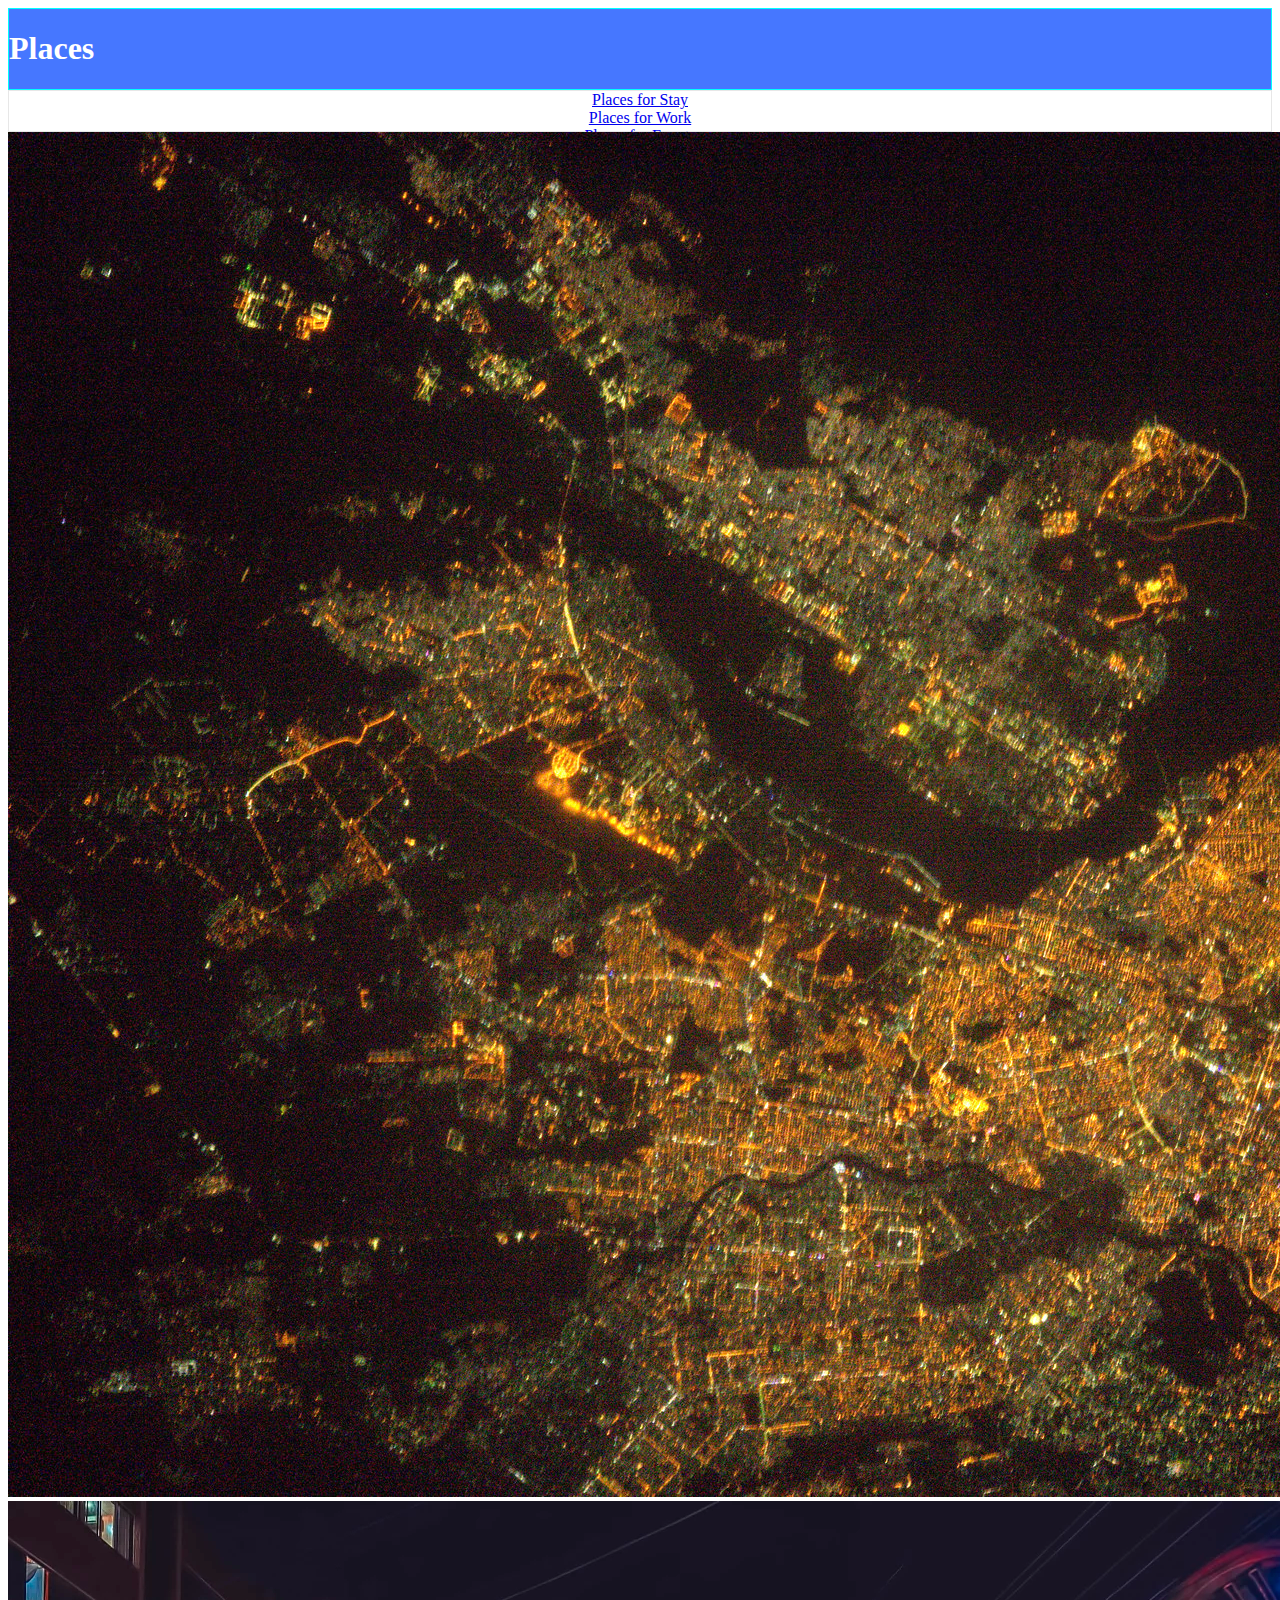
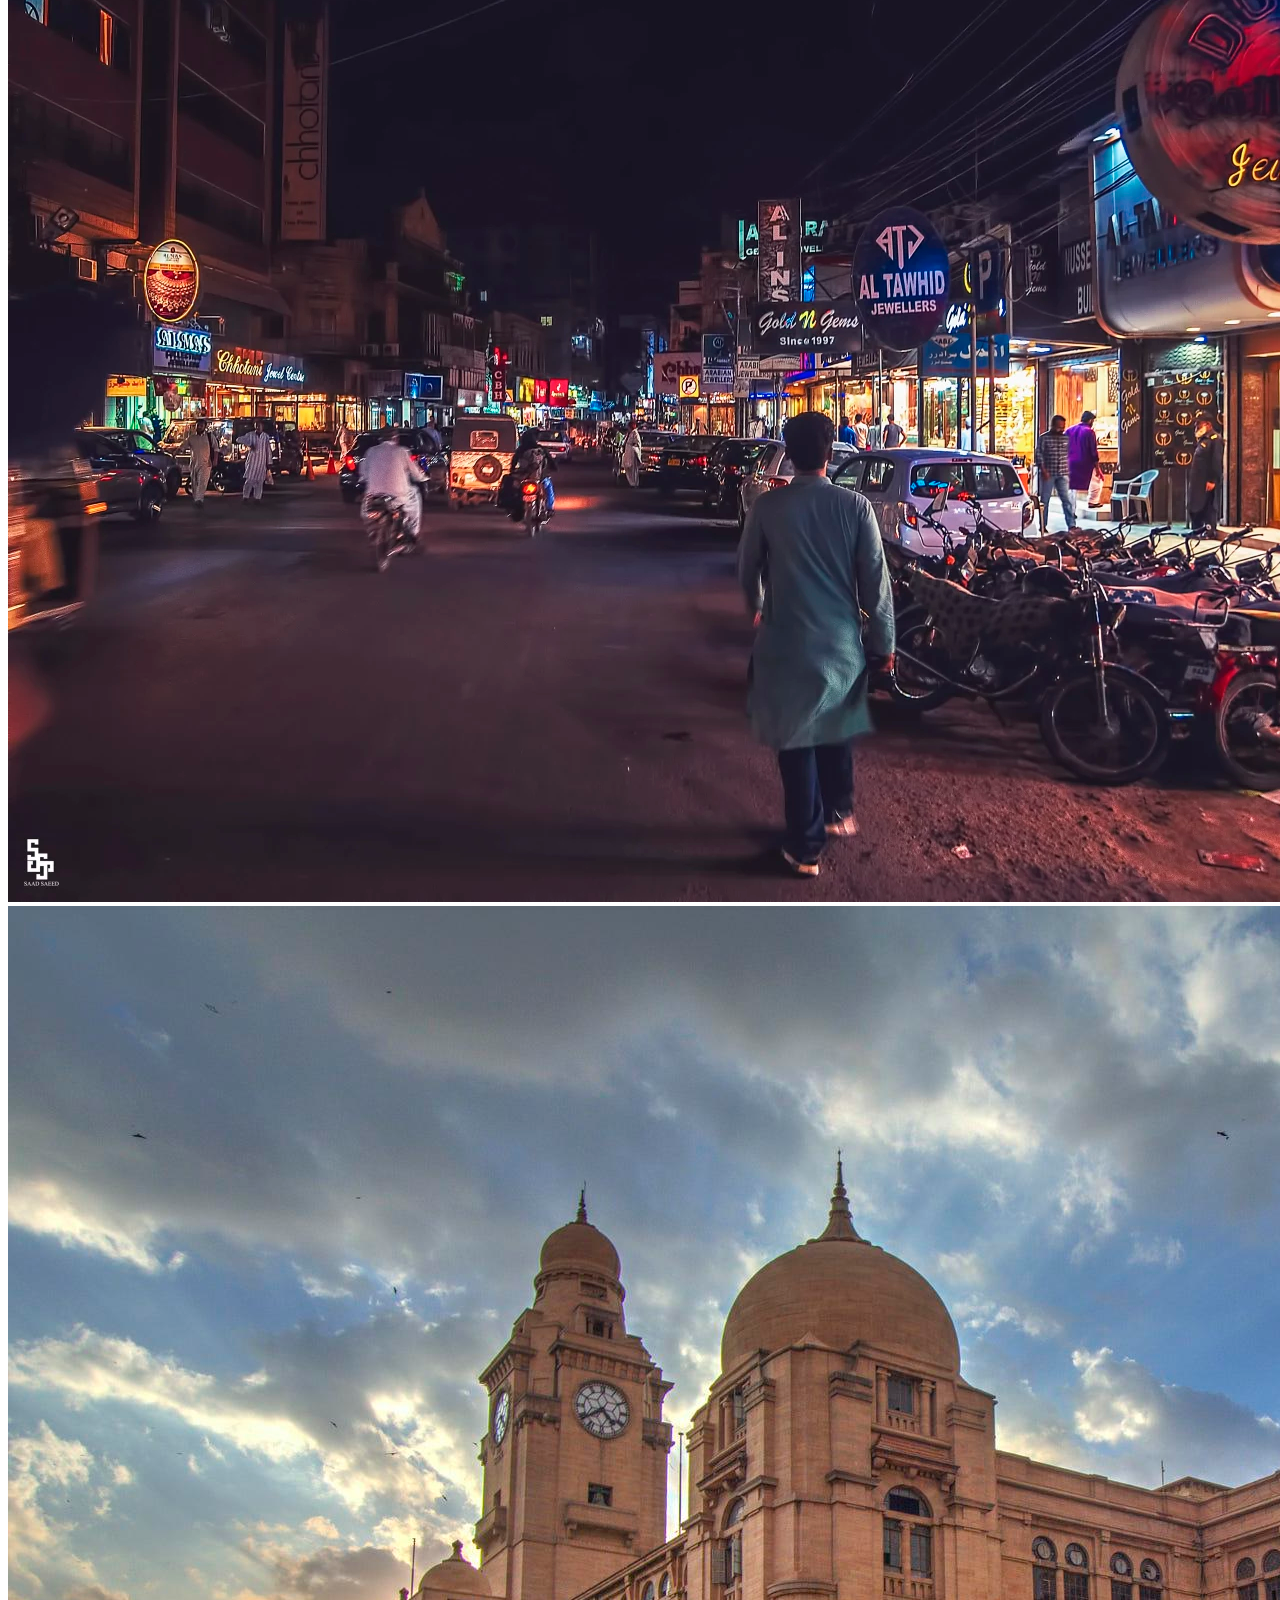
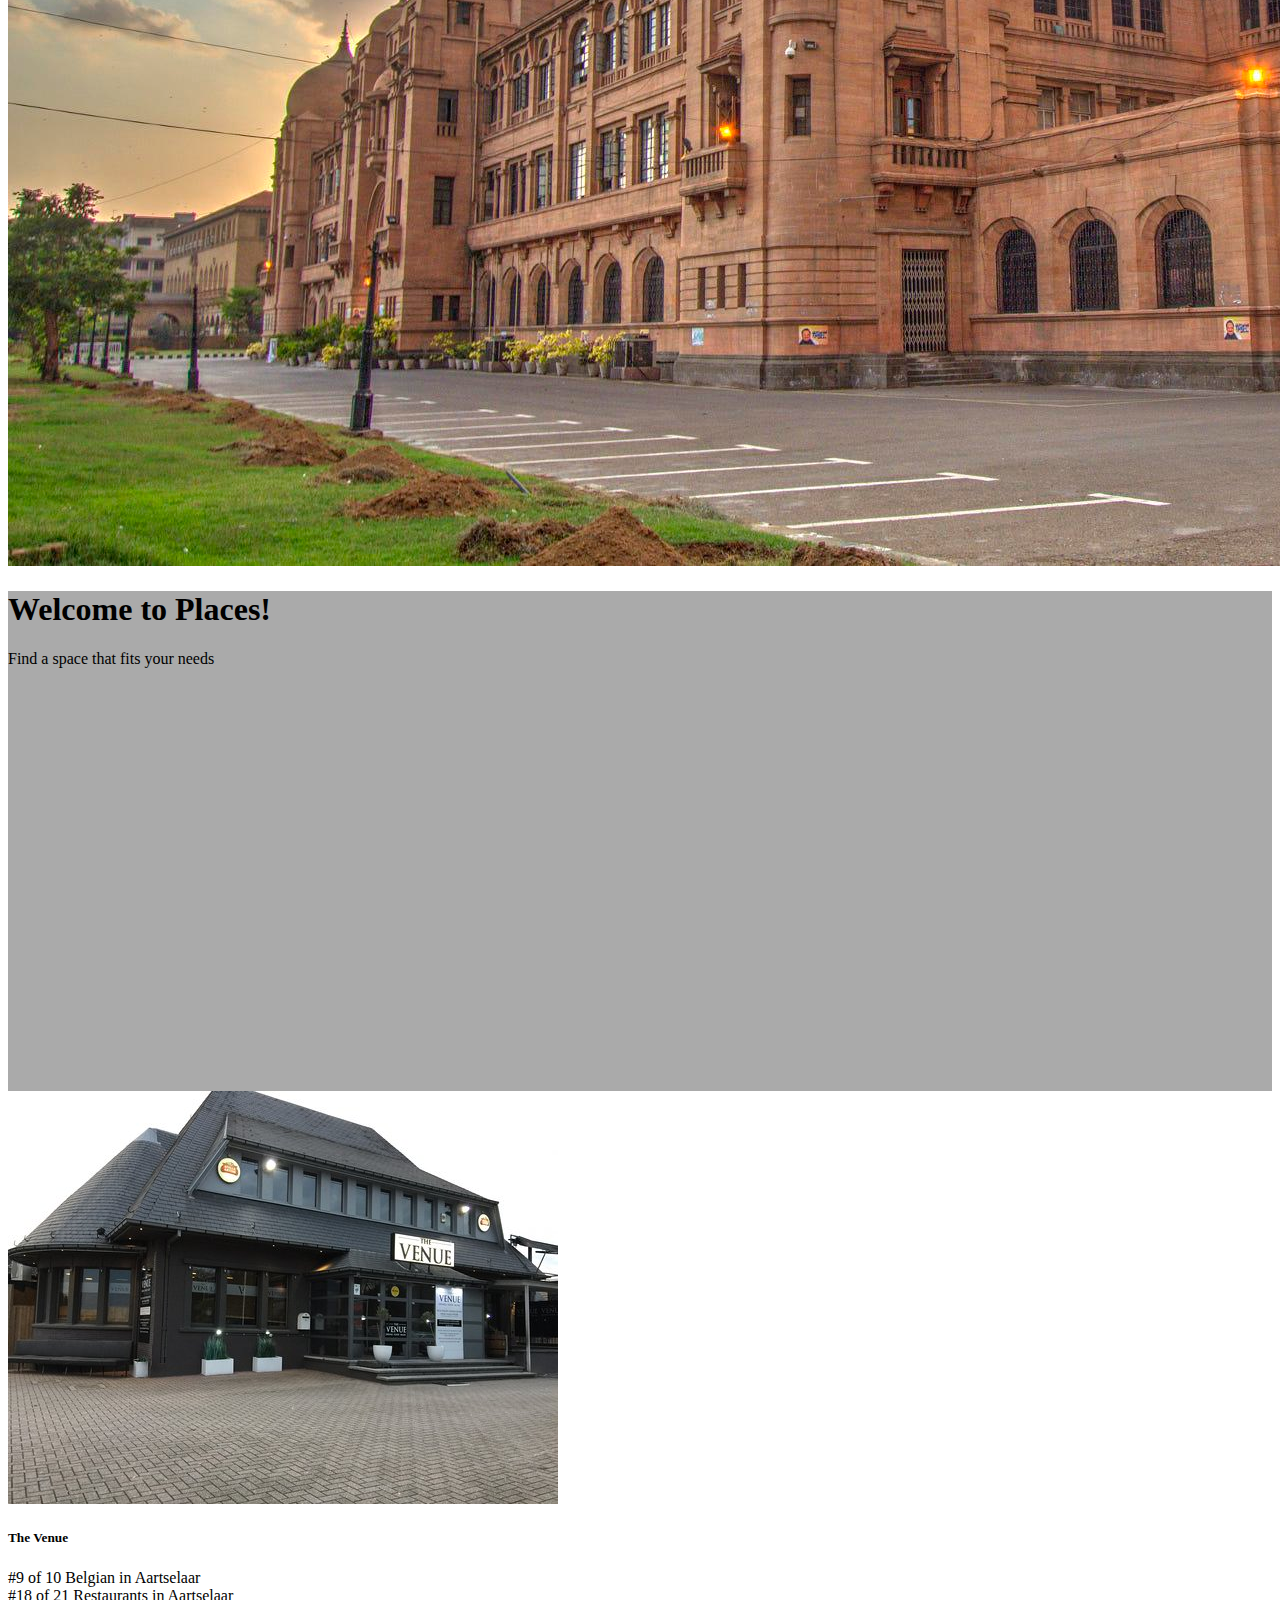
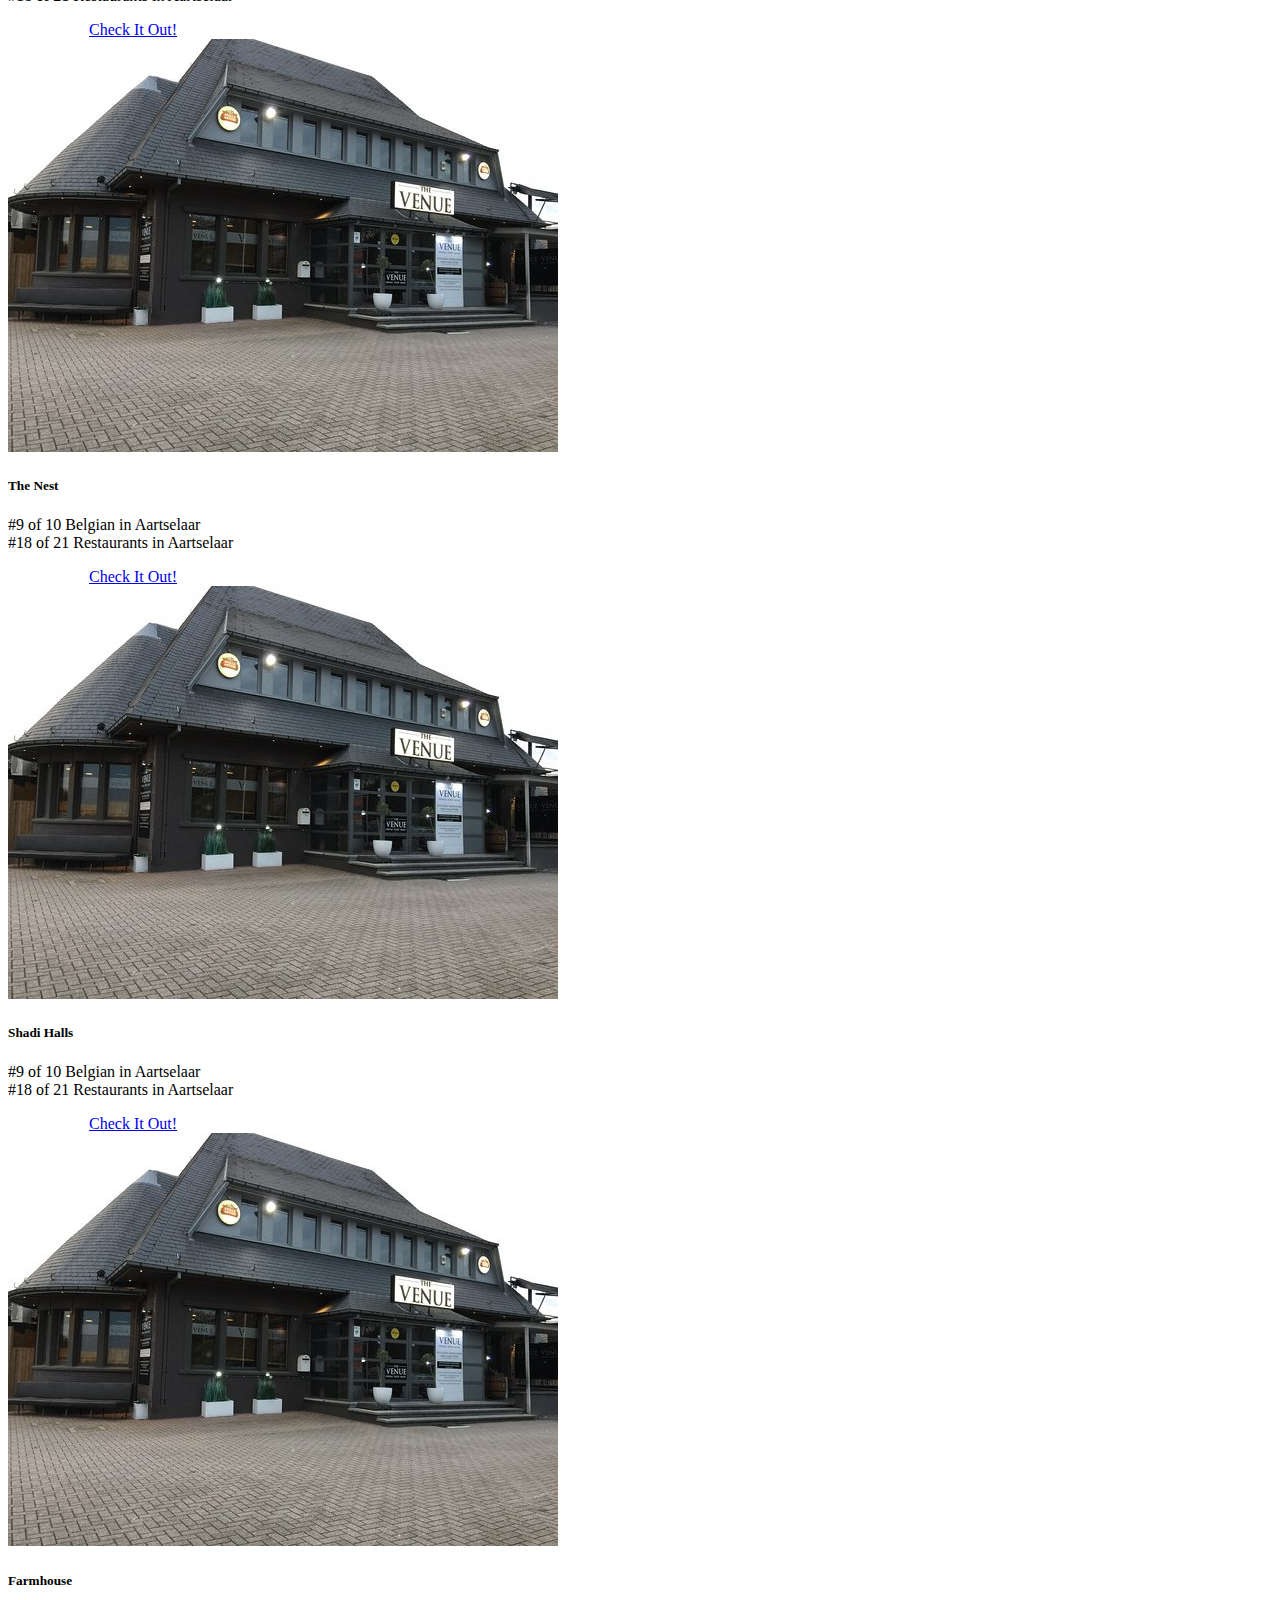
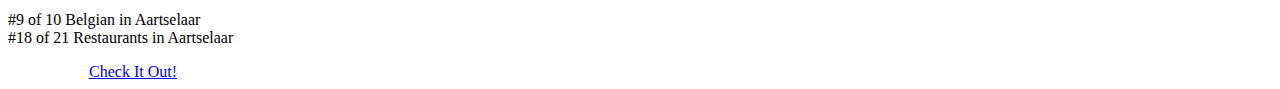
<file: index.html>
<!doctype html>
<html lang="en">
  <head>
    <!-- Required meta tags -->
    <meta charset="utf-8">
    <meta name="viewport" content="width=device-width, initial-scale=1, shrink-to-fit=no">

    <!-- Bootstrap CSS -->
    <link rel="stylesheet" href="https://stackpath.bootstrapcdn.com/bootstrap/4.5.0/css/bootstrap.min.css" integrity="sha384-9aIt2nRpC12Uk9gS9baDl411NQApFmC26EwAOH8WgZl5MYYxFfc+NcPb1dKGj7Sk" crossorigin="anonymous">
    <link rel="stylesheet" href="style.css">
    <title>Hello, world!</title>
  </head>
  <body>

    <div class="container-fluid nav-container">
        <div class="navbar"><h1>Places</h1></div>
    </div>

    <div class="container">
            <div class="row justify-content-around navrow align-items-center " style="border: 1px solid rgb(231, 231, 231); height: 40px;" >
                    <div class="col-md-12 col-lg-3 col-sm-12"><a href="#">Places for Stay</a></div>
                    <div class="col-md-12 col-lg-3 col-sm-12"><a href="#">Places for Work</a></div>
                    <div class="col-md-12 col-lg-3 col-sm-12"><a href="#">Places for Events</a> </div>
                    <div class="col-md-12 col-lg-3 col-sm-12"><a href="">Places for Fun</a></div>

            </div>


    </div>


    <div id="carouselExampleSlidesOnly" class="carousel slide carousel-fade" data-ride="carousel">
      <div class="carousel-inner">
        <div class="carousel-item active">
            <img src="/images/k3.jpg" class="d-block w-100" alt="...">
        </div>
        <div class="carousel-item">
          <img src="/images/k2.jpg" class="d-block w-100" alt="...">
        </div>
        <div class="carousel-item">
          <img src="/images/k1.jpg" class="d-block w-100" alt="...">
        </div>
      </div>
    </div>

    <!-- jumbotron -->
        <div class="jumbotron jumbotron-fluid" style="background-color: #aaa;">
            <div class="container" style="height: 500px;">
            <h1>Welcome to Places!</h1>
            <p>Find a space that fits your needs</p>
        </div>
        </div>



    <div class="container">

        <div class="row justify-content-around">
        <div class="card" >
            <img src="images\venue.jpg" class="card-img-top" alt="...">
            <div class="card-body">
              <h5 class="card-title">The Venue</h5>
              <p class="card-text">#9 of 10 Belgian in Aartselaar <br>
                #18 of 21 Restaurants in Aartselaar</p>
              <a href="#" class="btn btn-primary stretched-link" style="display: flex; justify-content: center;">Check It Out!</a>
            </div>
          </div>

          <div class="card">
            <img src="images\venue.jpg" class="card-img-top" alt="...">
            <div class="card-body">
              <h5 class="card-title">The Nest</h5>
              <p class="card-text">#9 of 10 Belgian in Aartselaar <br>
                #18 of 21 Restaurants in Aartselaar</p>
              <a href="#" class="btn btn-primary stretched-link" style="display: flex; justify-content: center;">Check It Out!</a>
            </div>
          </div>

          <div class="card">
            <img src="images\venue.jpg" class="card-img-top" alt="...">
            <div class="card-body">
              <h5 class="card-title">Shadi Halls</h5>
              <p class="card-text">#9 of 10 Belgian in Aartselaar <br>
                #18 of 21 Restaurants in Aartselaar</p>
              <a href="#" class="btn btn-primary stretched-link" style="display: flex; justify-content: center;">Check It Out!</a>
            </div>
          </div>

          <div class="card">
            <img src="images\venue.jpg" class="card-img-top" alt="...">
            <div class="card-body">
              <h5 class="card-title">Farmhouse</h5>
              <p class="card-text">#9 of 10 Belgian in Aartselaar <br>
                #18 of 21 Restaurants in Aartselaar</p>
              <a href="#" class="btn btn-primary stretched-link" style="display: flex; justify-content: center;">Check It Out!</a>
            </div>
          </div>

        </div>


        </div>

    <!-- Optional JavaScript -->
    <!-- jQuery first, then Popper.js, then Bootstrap JS -->
    <script src="https://code.jquery.com/jquery-3.5.1.slim.min.js" integrity="sha384-DfXdz2htPH0lsSSs5nCTpuj/zy4C+OGpamoFVy38MVBnE+IbbVYUew+OrCXaRkfj" crossorigin="anonymous"></script>
    <script src="https://cdn.jsdelivr.net/npm/popper.js@1.16.0/dist/umd/popper.min.js" integrity="sha384-Q6E9RHvbIyZFJoft+2mJbHaEWldlvI9IOYy5n3zV9zzTtmI3UksdQRVvoxMfooAo" crossorigin="anonymous"></script>
    <script src="https://stackpath.bootstrapcdn.com/bootstrap/4.5.0/js/bootstrap.min.js" integrity="sha384-OgVRvuATP1z7JjHLkuOU7Xw704+h835Lr+6QL9UvYjZE3Ipu6Tp75j7Bh/kR0JKI" crossorigin="anonymous"></script>
  </body>
</html>
</file>
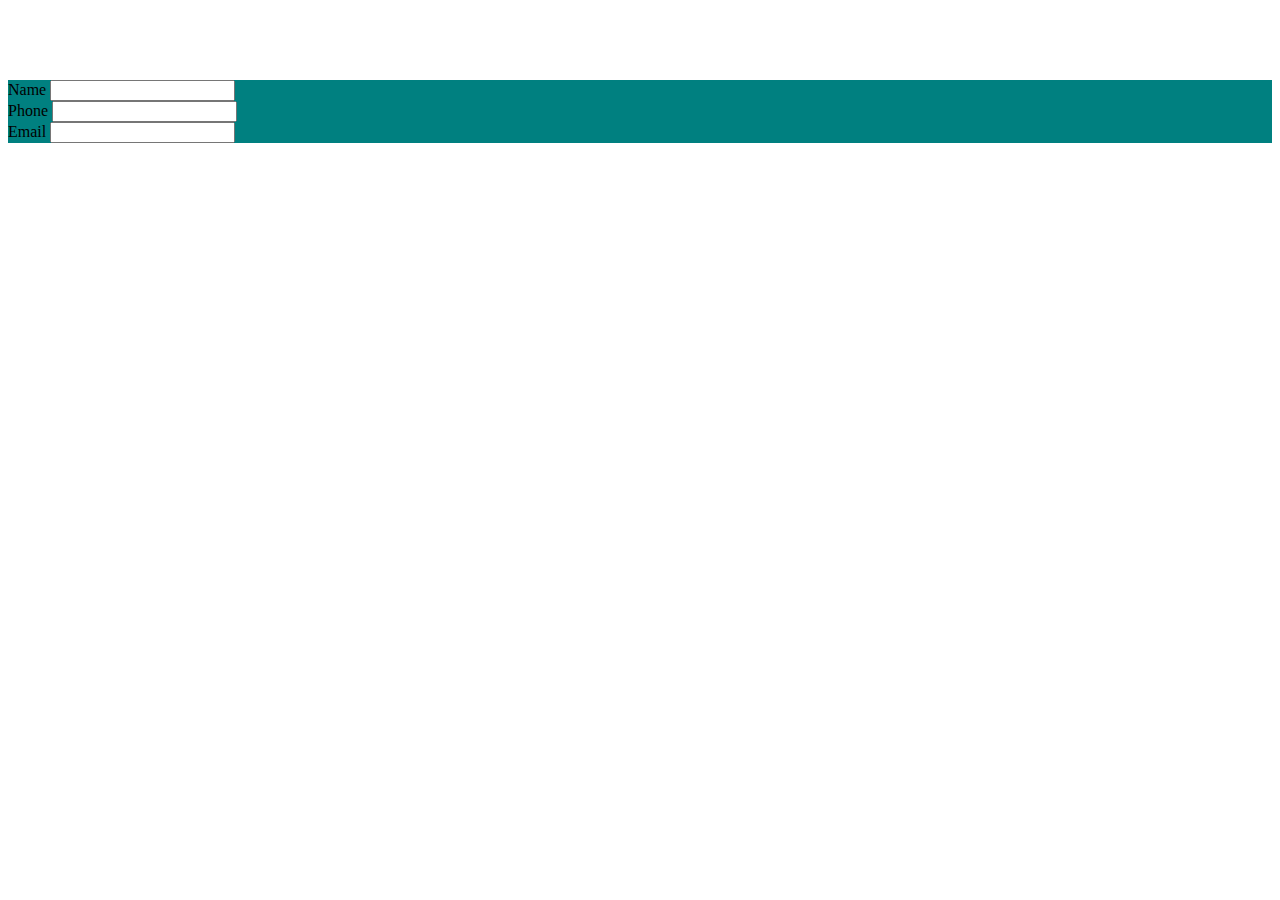
<file: form.html>
<!DOCTYPE html>
<html lang="en">
<head>
    <meta charset="UTF-8">
    <meta name="viewport" content="width=device-width, initial-scale=1.0">
    <title>Document</title>
    <link rel="stylesheet" href="https://stackpath.bootstrapcdn.com/bootstrap/4.5.1/css/bootstrap.min.css" integrity="sha384-VCmXjywReHh4PwowAiWNagnWcLhlEJLA5buUprzK8rxFgeH0kww/aWY76TfkUoSX" crossorigin="anonymous">
    <link rel="stylesheet" href="form.css">
</head>
<body>


<div class="container">
        <form action="">
            <div class="row" style="margin-top: 80PX;">

            <div class="col-sm d-flex justify-content-between">
                                    <div class="col-sm d-flex" style="">
                                        <label for="name">Name</label>
                                        <input id="name" type="text">
                                    </div>
            </div>
            <div class="col-sm d-flex justify-content-between">
                                    <label for="name">Phone</label>
                                    <input id="name" type="number">
            </div>
            <div class="col-sm d-flex justify-content-between">
                                    <label for="Email">Email</label>
                                    <input id="name" type="email">
            </div>


            
            
            
            
            
            </div>
            
        </form>
</div>

        <script src="https://code.jquery.com/jquery-3.5.1.slim.min.js" integrity="sha384-DfXdz2htPH0lsSSs5nCTpuj/zy4C+OGpamoFVy38MVBnE+IbbVYUew+OrCXaRkfj" crossorigin="anonymous"></script>
        <script src="https://cdn.jsdelivr.net/npm/popper.js@1.16.1/dist/umd/popper.min.js" integrity="sha384-9/reFTGAW83EW2RDu2S0VKaIzap3H66lZH81PoYlFhbGU+6BZp6G7niu735Sk7lN" crossorigin="anonymous"></script>
        <script src="https://stackpath.bootstrapcdn.com/bootstrap/4.5.1/js/bootstrap.min.js" integrity="sha384-XEerZL0cuoUbHE4nZReLT7nx9gQrQreJekYhJD9WNWhH8nEW+0c5qq7aIo2Wl30J" crossorigin="anonymous"></script>

</body>
</html>
</file>
<file: style.css>
.navbar{
    background-color: rgb(70, 119, 255);
    border: cyan 1px solid;
    color: white;
}
.nav-container{
    padding: 0px 0px;
}
.navrow{

   text-align: center;
}
.card{
    width: 250px;

}
</file>
<file: form.css>
.container{
    background-color: teal;
}
</file>
